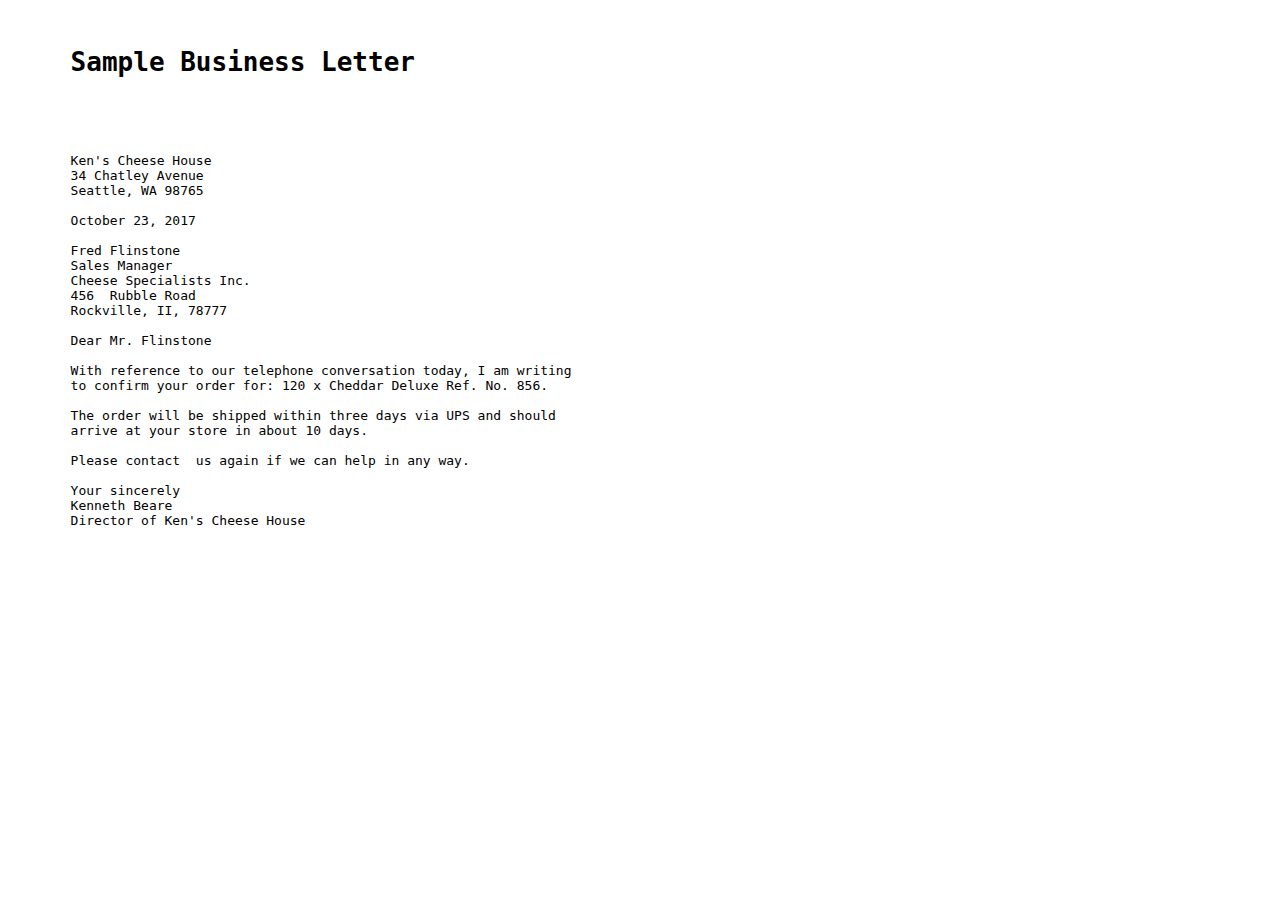
<file: THA 01 and 02/Tha 1.html>
<!DOCTYPE html>
<html lang="en">
<head>
    <meta charset="UTF-8">
    <meta http-equiv="X-UA-Compatible" content="IE=edge">
    <meta name="viewport" content="width=device-width, initial-scale=1.0">
    <title>Sample Business Letter</title>
    <link href="Tha_2.css"></link>
</head>
<body>
    <pre><h1>
    Sample Business Letter</h1>
    <pre><p>
        Ken's Cheese House
        34 Chatley Avenue
        Seattle, WA 98765
        
        October 23, 2017

        Fred Flinstone
        Sales Manager
        Cheese Specialists Inc.
        456  Rubble Road
        Rockville, II, 78777

        Dear Mr. Flinstone

        With reference to our telephone conversation today, I am writing
        to confirm your order for: 120 x Cheddar Deluxe Ref. No. 856.

        The order will be shipped within three days via UPS and should 
        arrive at your store in about 10 days.

        Please contact  us again if we can help in any way.

        Your sincerely
        Kenneth Beare
        Director of Ken's Cheese House
        </p>
</body>
</html>
</file>
<file: THA 01 and 02/Tha_2.css>
*{
    margin: 0;
    padding: 0;
    box-sizing: border-box;
    font-family:-apple-system, BlinkMacSystemFont, 'Segoe UI', Roboto, Oxygen, Ubuntu, Cantarell, 'Open Sans', 'Helvetica Neue', sans-serif
}

body{
    display: flex;
    justify-content: center;
    text-align: left;
    background-color: burlywood;
}
p{
    border-radius: 50px;
    background: #deb887;
    box-shadow:  20px 20px 60px #ad9069,
                 -20px -20px 60px #ffe0a5;
    padding-right: 20px;
}
</file>
